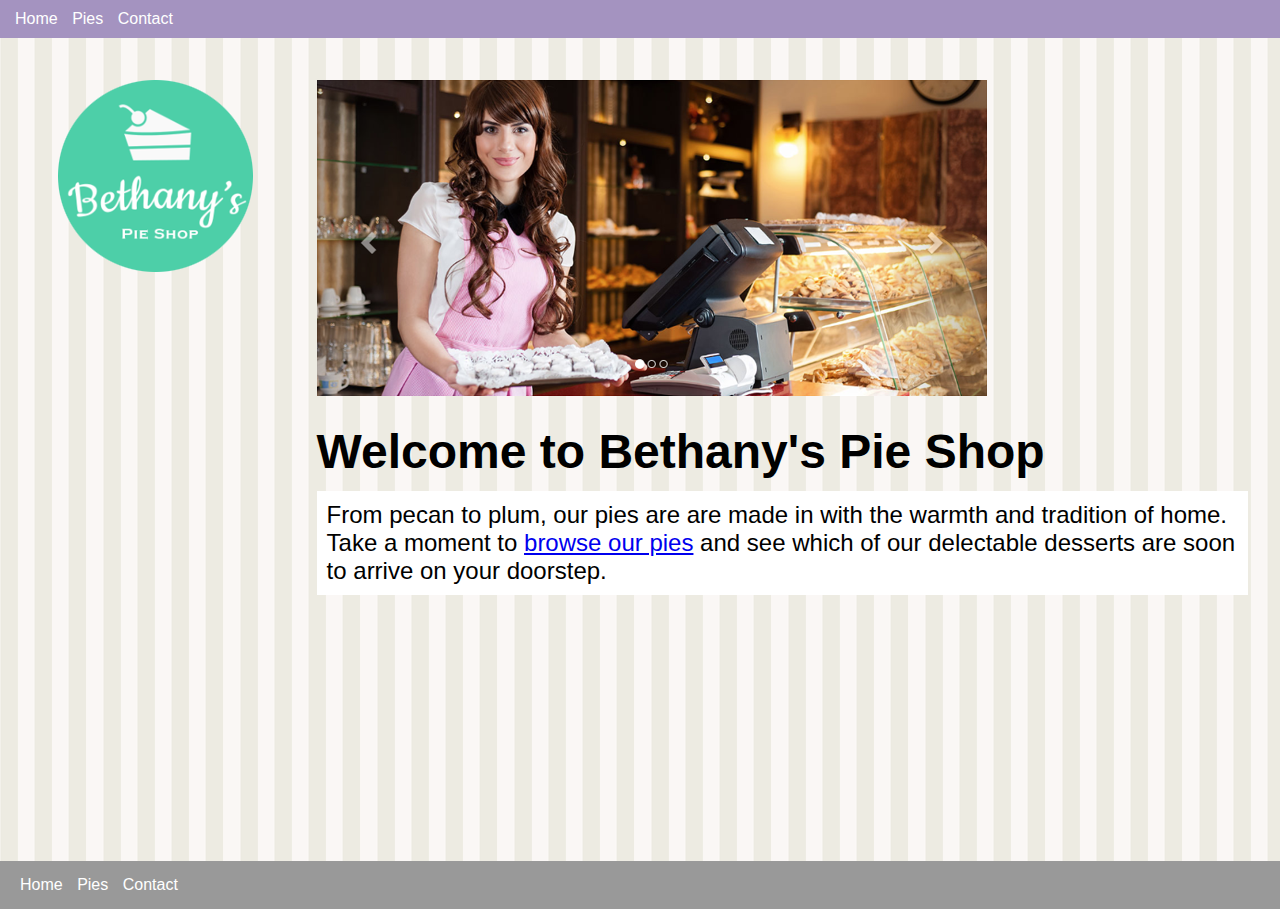
<file: index.html>
<!DOCTYPE html>
<html lang="en">
  <head>
    <meta charset="UTF-8" />
    <meta name="viewport" content="width=device-width, initial-scale=1.0" />
    <meta http-equiv="X-UA-Compatible" content="ie=edge" />
    <title>Bethany's Pie Shop</title>
    <link rel="stylesheet" href="site.css" type="text/css" />
    <style>
      h1 {
        font-size: 3em;
        margin-top: 0.5em;
      }

      .banner {
        max-width: 100%;
      }

      .sub-title {
        background-color: #fff;
        font-size: 1.5em;
        padding: 10px;
      }
    </style>
  </head>
  <body>
    <header>
      <nav>
        <ul>
          <li><a href="/">Home</a></li>
          <li><a href="pies.html">Pies</a></li>
          <li><a href="contact.html">Contact</a></li>
        </ul>
      </nav>
    </header>
    <main>
      <aside><img src="images/logo.png" alt="Bethany's Pie Shop" /></aside>
      <article>
        <img src="images/banner.png" class="banner" alt="Bethany's Pie Shop" />
        <h1>Welcome to Bethany's Pie Shop</h1>
        <p class="sub-title">
          From pecan to plum, our pies are are made in with the warmth and
          tradition of home. Take a moment to
          <a href="pies.html">browse our pies</a> and see which of our
          delectable desserts are soon to arrive on your doorstep.
        </p>
      </article>
    </main>
    <footer>
      <nav>
        <ul>
          <li><a href="/">Home</a></li>
          <li><a href="pies.html">Pies</a></li>
          <li><a href="contact.html">Contact</a></li>
        </ul>
      </nav>
    </footer>
  </body>
</html>
</file>
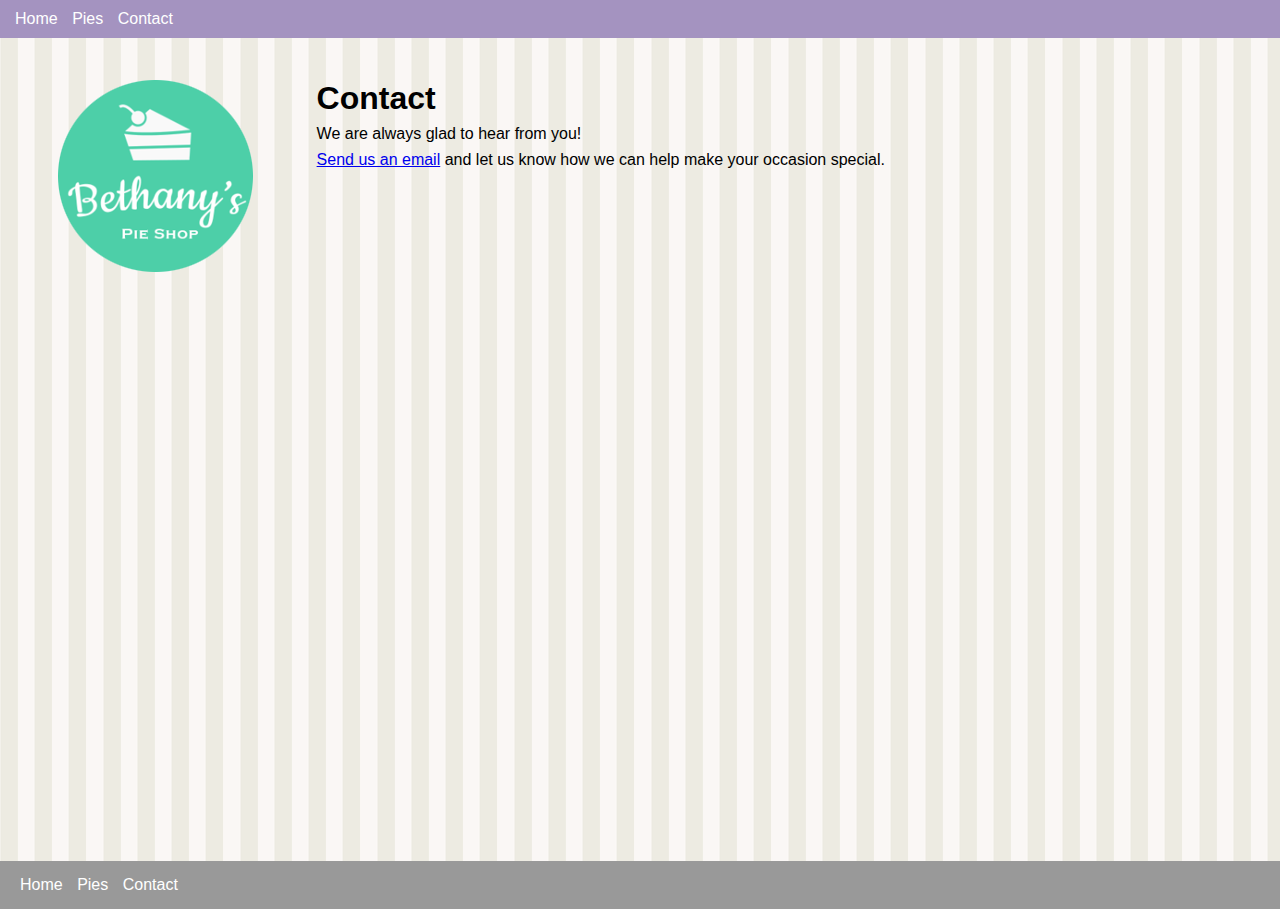
<file: contact.html>
<!DOCTYPE html>
<html lang="en">
  <head>
    <meta charset="UTF-8" />
    <meta name="viewport" content="width=device-width, initial-scale=1.0" />
    <meta http-equiv="X-UA-Compatible" content="ie=edge" />
    <title>Contact | Bethany's Pie Shop</title>
    <link rel="stylesheet" href="site.css" type="text/css" />
  </head>
  <body>
    <header>
      <nav>
        <ul>
          <li><a href="/">Home</a></li>
          <li><a href="pies.html">Pies</a></li>
          <li><a href="contact.html">Contact</a></li>
        </ul>
      </nav>
    </header>
    <main>
      <aside><img src="images/logo.png" alt="Bethany's Pie Shop" /></aside>
      <article>
        <h1>Contact</h1>
        <p>We are always glad to hear from you!</p>
        <p>
          <a
            href="mailto:example@bethanyspieshop.com?subject=Interested%20in%20pies"
            >Send us an email</a
          >
          and let us know how we can help make your occasion special.
        </p>
      </article>
    </main>
    <footer>
      <nav>
        <ul>
          <li><a href="/">Home</a></li>
          <li><a href="pies.html">Pies</a></li>
          <li><a href="contact.html">Contact</a></li>
        </ul>
      </nav>
    </footer>
  </body>
</html>
</file>
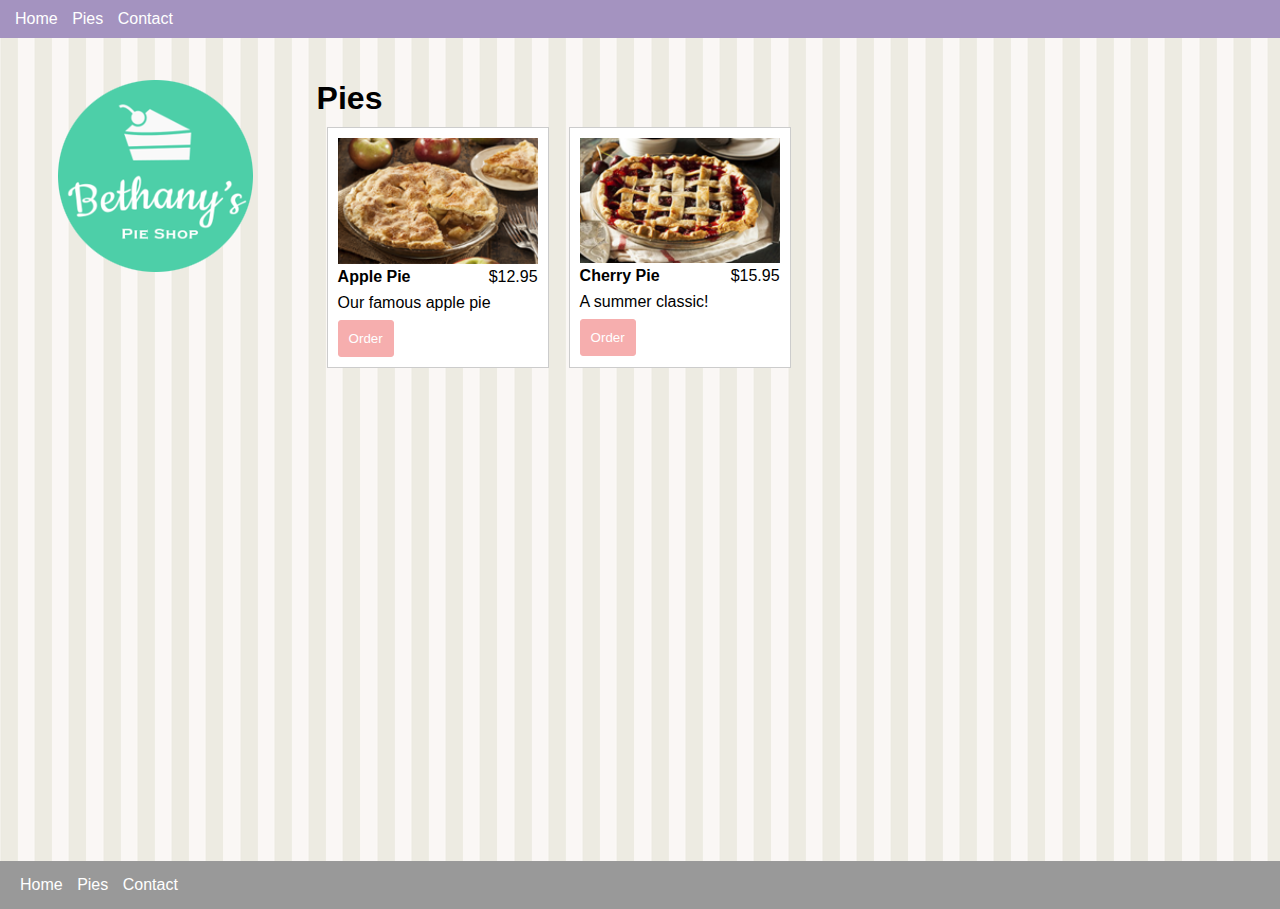
<file: pies.html>
<!DOCTYPE html>
<html lang="en">
  <head>
    <meta charset="UTF-8" />
    <meta name="viewport" content="width=device-width, initial-scale=1.0" />
    <meta http-equiv="X-UA-Compatible" content="ie=edge" />
    <title>Pies | Bethany's Pie Shop</title>
    <link rel="stylesheet" href="site.css" type="text/css" />
  </head>
  <body>
    <header>
      <nav>
        <ul>
          <li><a href="/">Home</a></li>
          <li><a href="pies.html">Pies</a></li>
          <li><a href="contact.html">Contact</a></li>
        </ul>
      </nav>
    </header>
    <main>
      <aside>
        <img src="images/logo.png" alt="Bethany's Pie Shop" />
      </aside>

      <article>
        <h1>Pies</h1>

        <section class="columns-desktop">
          <div class="pie">
            <img src="images/apple-pie.png" alt="Apple Pie" />
            <div class="columns">
              <div class="title">Apple Pie</div>
              <div class="price">$12.95</div>
            </div>
            <p class="desc">Our famous apple pie</p>
            <button data-order="apple-pie">Order</button>
          </div>

          <div class="pie">
            <img src="images/cherry-pie.png" alt="Cherry Pie" />
            <div class="columns">
              <div class="title">Cherry Pie</div>
              <div class="price">$15.95</div>
            </div>
            <p class="desc">A summer classic!</p>
            <button data-order="cherry-pie">Order</button>
          </div>
        </section>
      </article>
    </main>

    <footer>
      <nav>
        <ul>
          <li><a href="/">Home</a></li>
          <li><a href="pies.html">Pies</a></li>
          <li><a href="contact.html">Contact</a></li>
        </ul>
      </nav>
    </footer>
  </body>
  <script>
    window.addEventListener("DOMContentLoaded", function(e) {
      const orderButtons = document.querySelectorAll("button[data-order]");

      orderButtons.forEach(function(button) {
        
        button.addEventListener("click", function(e) {
          const button = e.currentTarget;
          const container = button.parentNode;

          const order = {
            id: (id = button.getAttribute("data-order")),
            title: container.querySelector(".title").innerText,
            price: container.querySelector(".price").innerText,
            desc: container.querySelector(".desc").innerText
          };

          localStorage.setItem("order", JSON.stringify(order));

          const url = window.location.href.replace("pies.html", "order.html");
          window.location.href = url;
        });
      });
    });
  </script>
</html>
</file>
<file: site.css>
* {
  margin: 0;
}

html,
body {
  height: 100%;
}

body {
  font-family: Arial, Helvetica, sans-serif;
  background-color: #999;
}

p {
  margin: 0.5em 0 0.5em 0;
}

header {
  display: block;
  position: fixed;
  top: 0;
  left: 0;
  width: 100%;
  background-color: #a493c0;
  padding: 10px;
}

nav a:visited,
nav a:link {
  color: #fff;
  text-decoration: none;
}

nav > ul {
  display: inline;
  padding: 0;
}

nav > ul > li {
  display: inline-block;
  list-style: none;
  margin: 0 5px 0 5px;
}

main {
  display: block;
  background-image: url("images/background.png");
  padding-top: 3em;
  padding-bottom: 3em;
  min-height: 85%;
}

footer {
  padding: 15px;
}

aside,
article {
  padding: 2em;
}

aside {
  text-align: center;
}

article {
  width: 75%;
}

.columns {
  display: flex;
}

@media only screen and (min-width: 768px) {
  main {
    display: flex;
  }

  aside {
    margin-left: 2%;
  }

  .columns-desktop {
    display: flex;
  }
}

/* Pie */
.pie {
  width: 200px;
  padding: 10px;
  margin: 10px;
  background-color: #fff;
  border: solid 1px #ccc;
}

.pie img {
  width: 100%;
}

.pie .title {
  font-weight: bold;
}

.pie .price {
  text-align: right;
}

.pie .columns {
  width: 100%;
}

.pie .columns div {
  width: 50%;
}

.pie button {
  background-color: #f6aeae;
  padding: 10px;
  border: solid 1px #f6aeae;
  border-radius: 3px;
  color: #fff;
}
</file>
